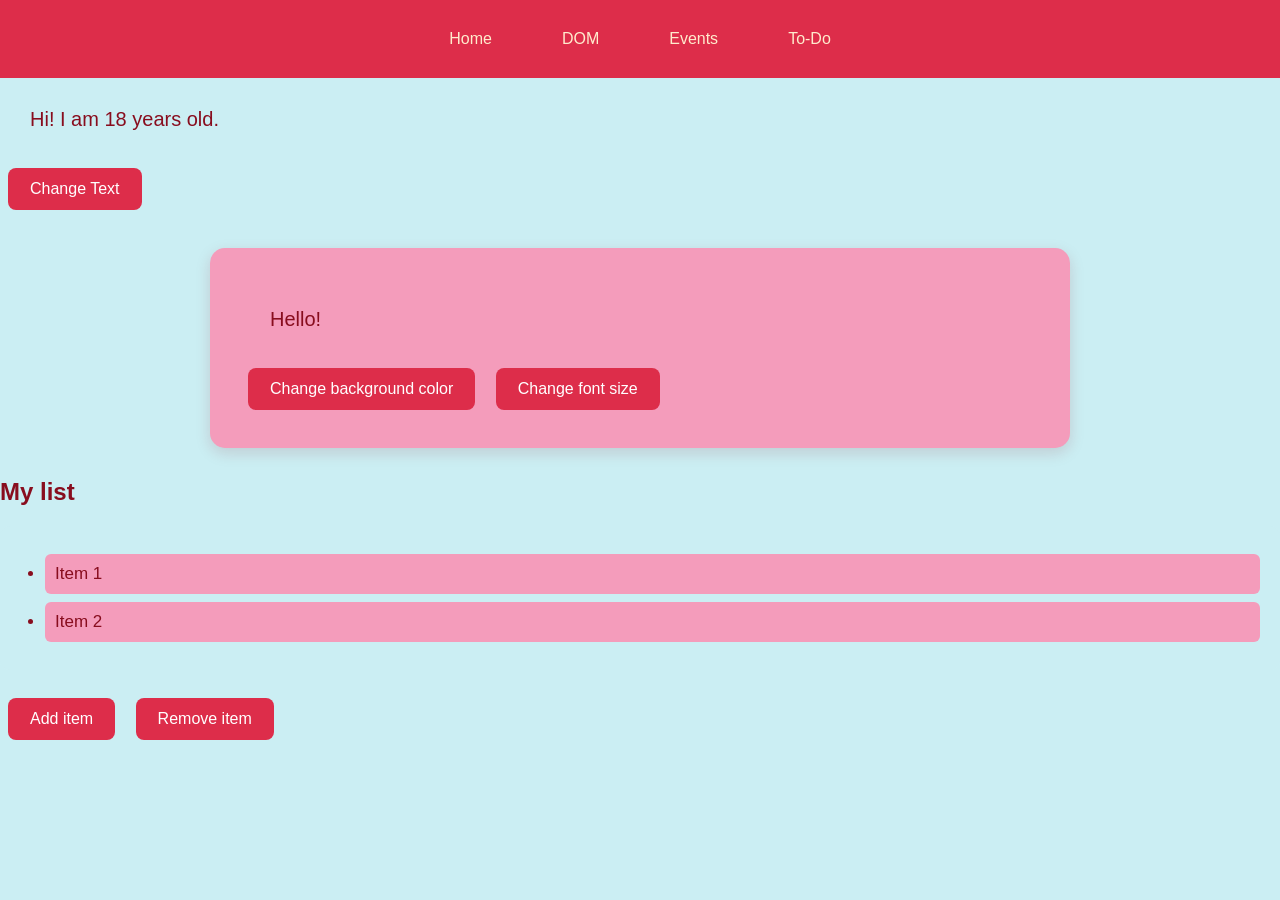
<file: dom.html>
<!DOCTYPE html>
<html lang="en">
<head>
    <meta charset="UTF-8">
    <meta name="viewport" content="width=device-width, initial-scale=1.0">
    <title>DOM Manipulation</title>
    <link rel="stylesheet" href="dom.css">
    <link rel="stylesheet" href="navbar.css">
</head>
<body>
    <nav class="navbar">
        <a href="index.html">Home</a>
        <a href="dom.html">DOM</a>
        <a href="events.html">Events</a>
        <a href="todo.html">To-Do</a>
    </nav>
    <p id="age">Hi! I am 18 years old.</p>
    <button id="btn">Change Text</button>

    <div id="container">
        <p id="hello">Hello!</p>
        <button id="background">Change background color</button>
        <button id="textsize">Change font size</button>
    </div>

    <h2>My list</h2>
        <ul id="myList">
            <li>Item 1</li>
            <li>Item 2</li>
        </ul>
        <button id="addBtn">Add item</button>
        <button id="removeBtn">Remove item</button>

    <script src="dom.js"></script>
</body>
</html>
</file>
<file: dom.css>
body {
    margin: 0;
    background-color: #cbeef3;
    color: #880d1e;
    font-family: Arial, Helvetica, sans-serif;
}

p {
    font-size: 20px;
    line-height: 1.6;
    margin: 25px 30px;
}

#container {
    background-color: #f49cbb;
    margin: 30px auto;
    padding: 30px;
    width: 80%;
    max-width: 800px;
    border-radius: 15px;
    box-shadow: 0 5px 15px rgba(136, 13, 30, 0.15);
}

h2 {
    color: #880d1e;
    margin-top: 25px;
    margin-bottom: 15px;
}

button {
    background-color: #dd2d4a;
    color: white;
    border: none;
    border-radius: 8px;
    padding: 12px 22px;
    margin: 8px;
    font-size: 16px;
    cursor: pointer;
    transition: 0.3s;
}

button:hover {
    background-color: #880d1e;
    transform: translateY(-2px);
}

#myList {
    background-color: #cbeef3;
    border-radius: 10px;
    padding: 20px 20px 20px 45px;
    margin: 20px 0;
}

#myList li {
    background-color: #f49cbb;
    padding: 10px;
    margin: 8px 0;
    border-radius: 6px;
    font-size: 17px;
}

@media (max-width: 600px) {
    #container {
        width: auto;
        margin: 20px 15px;
        padding: 20px;
    }

    button {
        font-size: 14px;
        padding: 10px 15px;
    }
}
</file>
<file: navbar.css>
.navbar {
    display: flex;
    justify-content: center;
    gap: 50px;
    padding: 20px;
    background-color: #dd2d4a;
}
.navbar a{
    padding: 10px;
    text-decoration: none;
    border-radius: 5px;
    color: blanchedalmond;
    transition: 0.3s;
}

.navbar a:hover {
    background-color: #f26a8d;
}

@media (max-width: 768px) {
    .navbar {
        gap: 20px;
        padding: 15px;
        flex-wrap: wrap;
    }

    .navbar a {
        padding: 10px;
        font-size: 15px;
    }
}

@media (max-width: 480px) {
    .navbar {
        flex-direction: column;
        align-items: center;
        gap: 8px;
        padding: 15px;
    }

    .navbar a {
        width: 80%;
        text-align: center;
        padding: 12px;
        font-size: 14px;
    }
}
</file>
